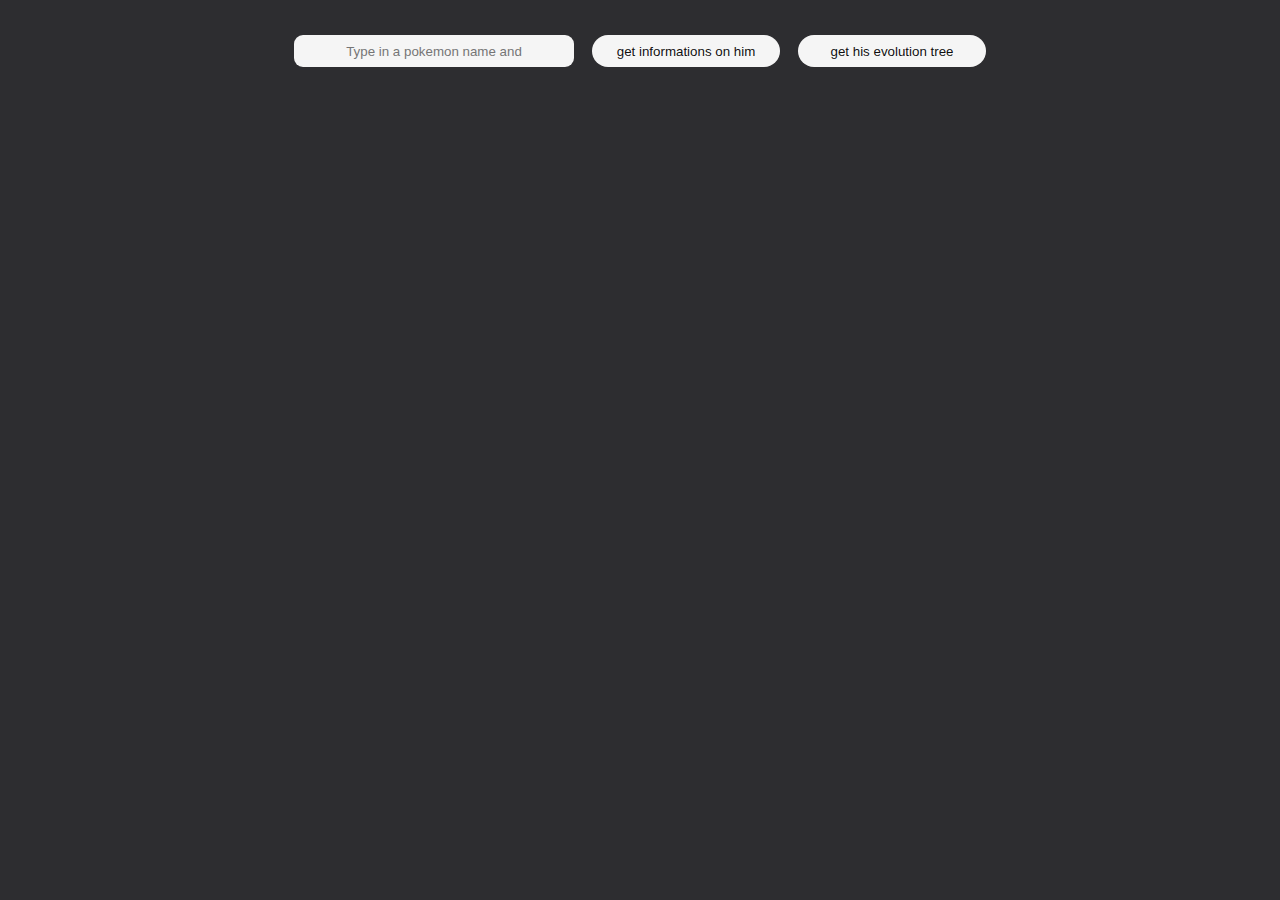
<file: index.html>
<!DOCTYPE html>
<html lang="en">
  <head>
    <meta charset="UTF-8" />
    <meta http-equiv="X-UA-Compatible" content="IE=edge" />
    <meta name="viewport" content="width=device-width, initial-scale=1.0" />

    <title>Le pokédex de victor</title>

    <link rel="stylesheet" href="./src/styles/style.css" />
  </head>

  <body>
    <header>
      <section id="inputs">
        <input
          id="searchInput"
          type="text"
          placeholder="Type in a pokemon name and"
        />
        <button id="searchBtn">get informations on him</button>
        <button id="searchFamilyBtn">get his evolution tree</button>
      </section>
    </header>

    <main></main>

    <footer></footer>

    <script type="module" src="./src/javascripts/app.js"></script>
  </body>
</html>
</file>
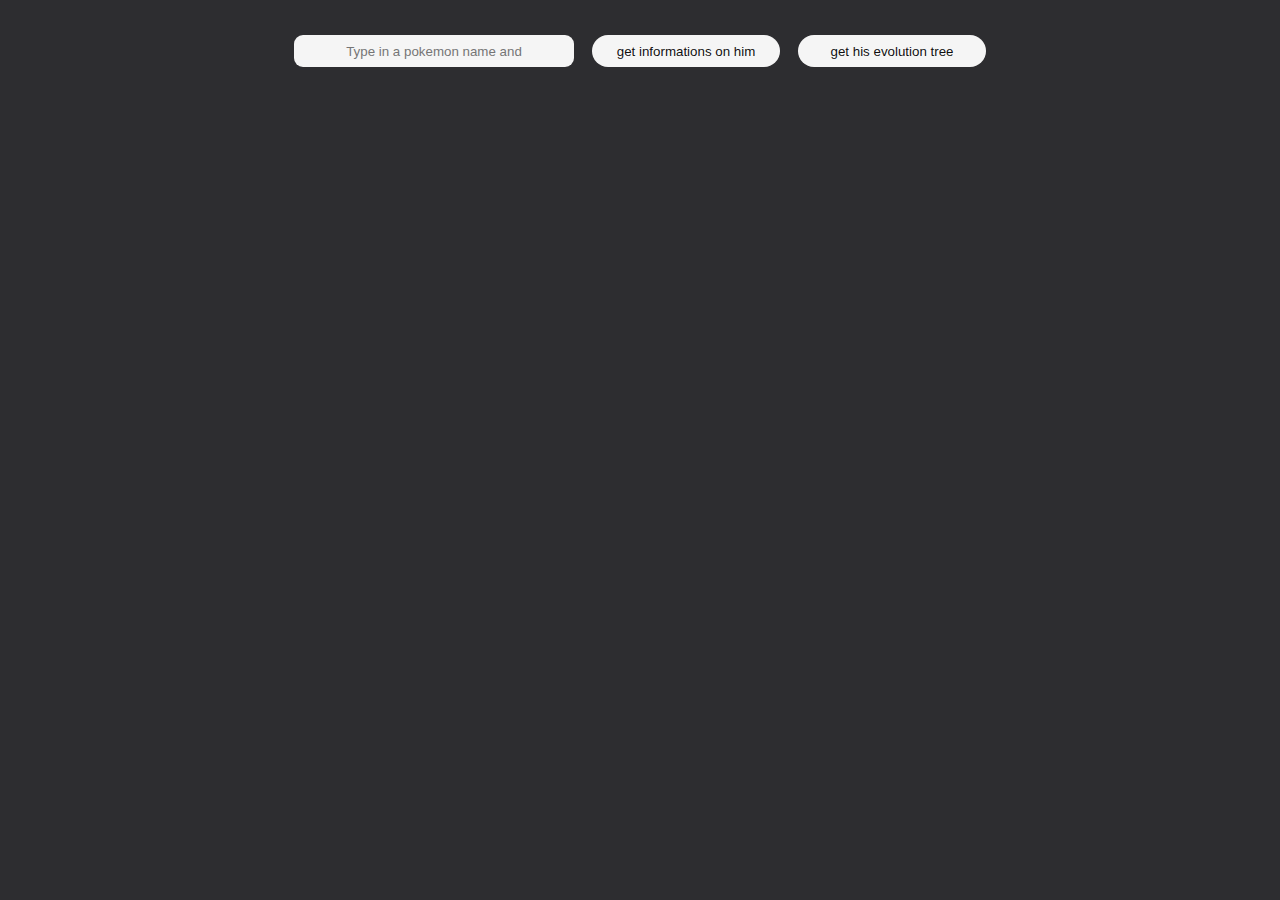
<file: src/index.html>
<!DOCTYPE html>
<html lang="en">
  <head>
    <meta charset="UTF-8" />
    <meta http-equiv="X-UA-Compatible" content="IE=edge" />
    <meta name="viewport" content="width=device-width, initial-scale=1.0" />

    <title>Le pokédex de victor</title>

    <link rel="stylesheet" href="./styles/style.css" />
  </head>

  <body>
    <header>
      <section id="inputs">
        <input
          id="searchInput"
          type="text"
          placeholder="Type in a pokemon name and"
        />
        <button id="searchBtn">get informations on him</button>
        <button id="searchFamilyBtn">get his evolution tree</button>
      </section>
    </header>

    <main></main>

    <footer></footer>

    <script src="./javascripts/app.js"></script>
  </body>
</html>
</file>
<file: src/styles/style.css>
* {
  margin: 0;
  padding: 0;
  box-sizing: border-box;

  font-family: Verdana, Geneva, Tahoma, sans-serif;
  color: rgb(225, 225, 225);
}
body {
  background: rgb(45, 45, 48);
}
section {
  margin-top: 35px;
}

h4 {
  padding: 4px 0;
  font-size: 15px;
}

#inputs {
  display: flex;
  justify-content: center;
}
input,
button {
  height: 32px;
  width: 280px;

  background: whitesmoke;
  border: none;
  border-radius: 9px;

  color: rgba(0, 0, 0, 0.95);
  text-align: center;
}
button {
  width: 188px;
  margin-left: 18px;
  cursor: pointer;
  border-radius: 999px;
}

.container {
  display: flex;
  justify-content: space-around;
}

#movesContainer,
#idsContainer,
#imgsContainer {
  width: 380px;
  max-height: 55vh;

  padding: 22px 32px;

  background: rgba(0, 0, 0, 0.25);
  border-radius: 3px;

  overflow: auto;

  cursor: pointer;
}
#imgsContainer {
  display: flex;
  justify-content: center;
}
.img {
  height: 100px;
  width: 100px;

  background-repeat: no-repeat;
}
</file>
